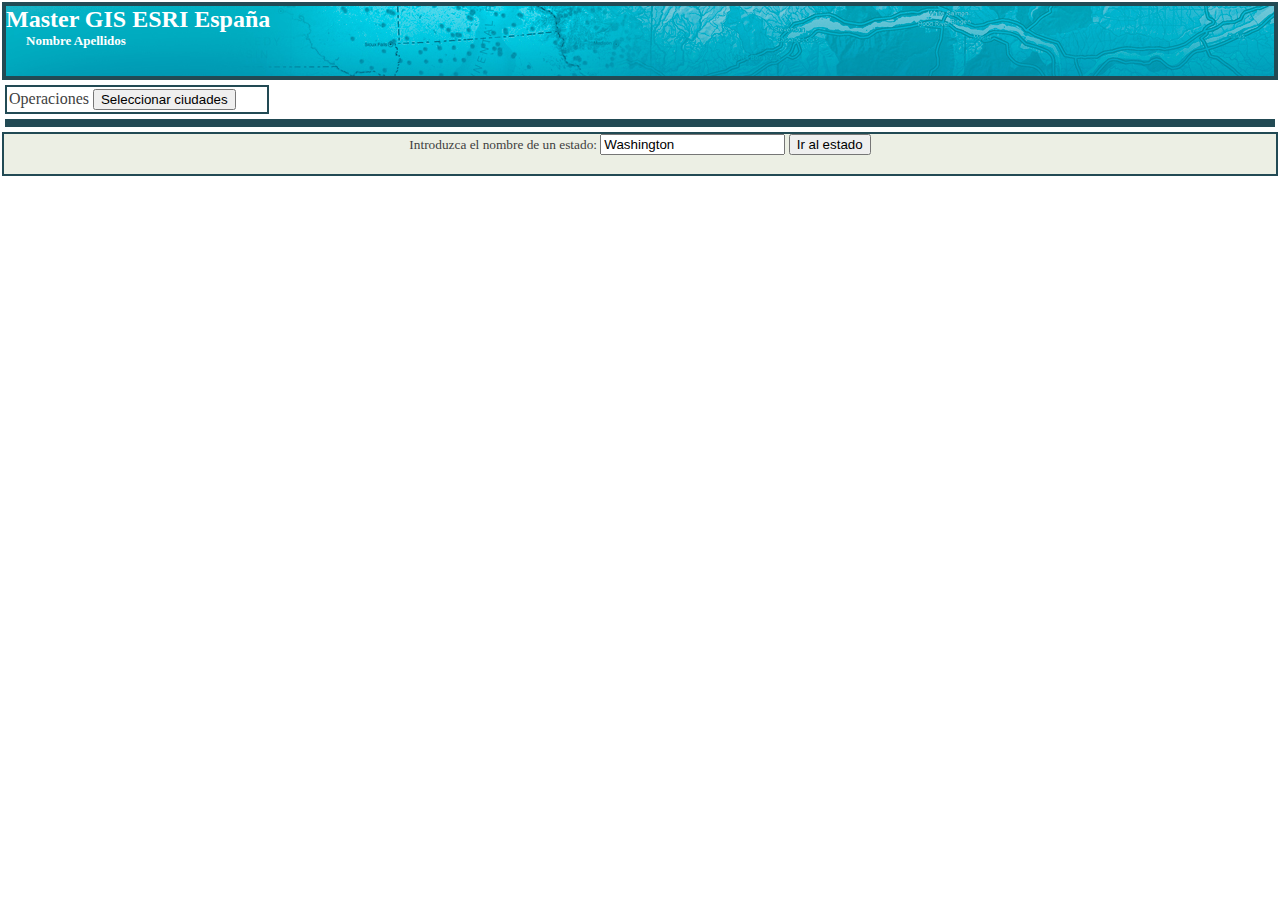
<file: index.html>
<!DOCTYPE html>
<html>
  <head>
    <meta http-equiv="Content-Type" content="text/html; charset=utf-8">
    <!--The viewport meta tag is used to improve the presentation and behavior of the samples
      on iOS devices-->
    <meta name="viewport" content="initial-scale=1, maximum-scale=1,user-scalable=no">
    <title></title>

    <link rel="stylesheet" href="http://js.arcgis.com/3.8/js/dojo/dijit/themes/claro/claro.css">
    <link rel="stylesheet" href="https://js.arcgis.com/3.27/esri/css/esri.css">
    <link rel="stylesheet" href="css/layout.css"/>

    <script>var dojoConfig = { parseOnLoad: true };</script>
    <script src="https://js.arcgis.com/3.27/"></script>
    <script src= "map.js"></script>

    <style>
       #search {
            display: block;
            position: absolute;
            z-index: 2;
            top: 10px;
            right: 10px;
          }
    </style>
    

  </head>

  <body class="claro">
    <div id="mainWindow"
         data-dojo-type="dijit.layout.BorderContainer"
         data-dojo-props="design:'headline', gutters:false"
         style="width:100%; height:100%;">

      <div id="header"
           data-dojo-type="dijit.layout.ContentPane" data-dojo-props="region:'top'">

        Master GIS ESRI España
       <div id="subheader">Nombre Apellidos</div>

      </div>
      <div data-dojo-type="dijit.layout.ContentPane" id="leftPane" data-dojo-props="region:'left'">
        <div data-dojo-type="dijit.layout.TabContainer">

          <div data-dojo-type="dijit.layout.ContentPane" data-dojo-props="title:'Leyenda', selected:true">
            <div id="legendDiv"></div>
          </div>

          <div data-dojo-type="dijit.layout.ContentPane" data-dojo-props="title:'Tareas'" >
            Operaciones
            <button id="pintaYQuery" type="button">Seleccionar ciudades</button>
          </div>

        </div>
      </div>

      <div id="map" data-dojo-type="dijit.layout.ContentPane" data-dojo-props="region:'center'">
        <div id="divSearch"></div>
        <div id="VGeneral"></div>
        <div style="position:absolute; right:20px; top:10px; z-Index:999;">
          <div data-dojo-type="dijit/TitlePane"
               data-dojo-props="title:'Switch Basemap', closable:false, open:false">
              <div data-dojo-type="dijit/layout/ContentPane" style="width:380px; height:280px; overflow:auto;">
                  <div id="BasemapGallery"></div>
              </div>
          </div>
        </div>

      </div>

      <div id="footer" data-dojo-type="dijit.layout.ContentPane" data-dojo-props="region:'bottom'">

        <label for="dtb">Introduzca el nombre de un estado:</label> <input id="dtb" data-dojo-type="dijit/form/TextBox" value="Washington" />
        <button id="progButtonNode" type="button">Ir al estado</button>
      </div>

    </div>
  </body>

</html>
</file>
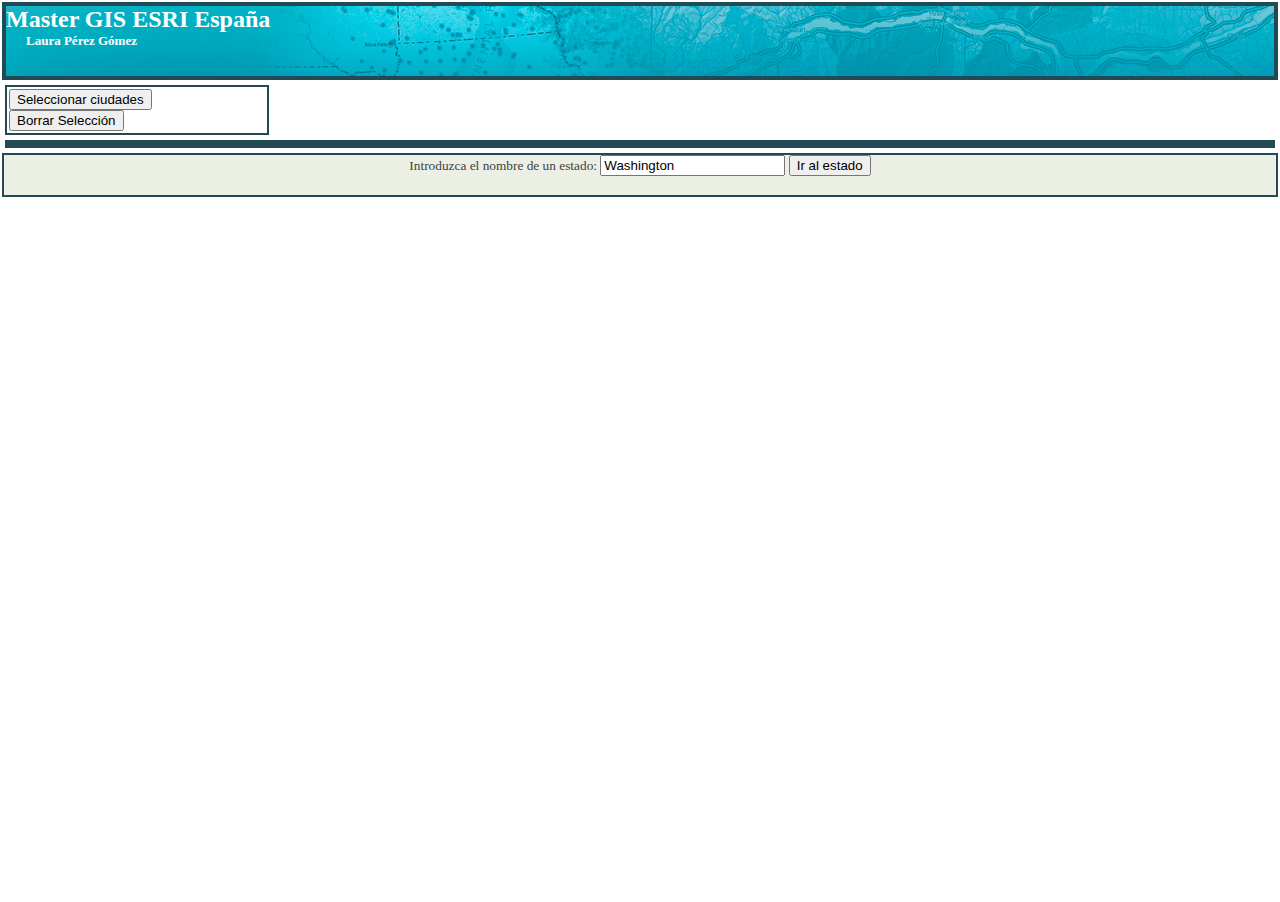
<file: Plantilla_base/index.html>
<!DOCTYPE html>
<html>
  <head>
    <meta http-equiv="Content-Type" content="text/html; charset=utf-8">
    <!--The viewport meta tag is used to improve the presentation and behavior of the samples
      on iOS devices-->
    <meta name="viewport" content="initial-scale=1, maximum-scale=1,user-scalable=no">
    <title></title>

    <link rel="stylesheet" href="http://js.arcgis.com/3.8/js/dojo/dijit/themes/claro/claro.css">
    <link rel="stylesheet" href="https://js.arcgis.com/3.27/esri/css/esri.css">
    <link rel="stylesheet" href="css/layout.css"/>

    <script>var dojoConfig = { parseOnLoad: true };</script>
    <script src="https://js.arcgis.com/3.27/"></script>
    <script src= "map.js"></script>

    <style>
       #search {
            display: block;
            position: absolute;
            z-index: 2;
            top: 10px;
            right: 10px;
          }
    </style>
    

  </head>

  <body class="claro">
    <div id="mainWindow"
         data-dojo-type="dijit.layout.BorderContainer"
         data-dojo-props="design:'headline', gutters:false"
         style="width:100%; height:100%;">

      <div id="header"
           data-dojo-type="dijit.layout.ContentPane" data-dojo-props="region:'top'">

        Master GIS ESRI España
       <div id="subheader">Laura Pérez Gómez</div>

      </div>
      <div data-dojo-type="dijit.layout.ContentPane" id="leftPane" data-dojo-props="region:'left'">
        <div data-dojo-type="dijit.layout.TabContainer">

          <div data-dojo-type="dijit.layout.ContentPane" data-dojo-props="title:'Leyenda', selected:true">
            <div id="legendDiv"></div>
          </div>

          <div data-dojo-type="dijit.layout.ContentPane" data-dojo-props="title:'Tareas'" >
            <button id="pintaYQuery" type="button">Seleccionar ciudades</button>
            <button id="OffpintaYQuery" type="button">Borrar Selección</button>
            <div id="Grid" data-dojo-type="dijit.layout.TabContainer">
              <div id="TableNode"></div>
            </div>   
          </div>

        </div>
      </div>

      <div id="map" data-dojo-type="dijit.layout.ContentPane" data-dojo-props="region:'center'">
        <div id="divSearch"></div>
        <div id="VGeneral"></div>
        <div style="position:absolute; right:20px; top:10px; z-Index:999;">
          <div data-dojo-type="dijit/TitlePane"
               data-dojo-props="title:'Switch Basemap', closable:false, open:false">
              <div data-dojo-type="dijit/layout/ContentPane" style="width:380px; height:280px; overflow:auto;">
                  <div id="BasemapGallery"></div>
              </div>
          </div>
        </div>

      </div>

      <div id="footer" data-dojo-type="dijit.layout.ContentPane" data-dojo-props="region:'bottom'">

        <label for="dtb">Introduzca el nombre de un estado:</label> <input id="dtb" data-dojo-type="dijit/form/TextBox" value="Washington" />
        <button id="progButtonNode" type="button">Ir al estado</button>
      </div>

    </div>
  </body>

</html>
</file>
<file: css/layout.css>
html, body { 
        height: 100%; width: 100%; margin: 0; 
      } 
      body{
        background-color:white; overflow:hidden; 
        font-family: "Trebuchet MS"; 
      }
       #map {
       margin: 5px;
        border:solid 4px #224a54;
        -moz-border-radius: 4px;
        
      }
      #map_root{
        width: 100% !important;
        height: 100% !important;
      }
      #header {
        background-image: url(../images/banner.jpg); background-repeat: repeat-x;
        margin: 2px;
        border: solid 4px #224a54;
        color:white; font-size:18pt; 
        text-align:left; font-weight:bold; height:70px;
      }
      #subheader {
        font-size:small;
        color:white;
        padding-left:20px;
      }
      #rightPane{
        background-color:white;
        color:#3f3f3f;
        border: solid 2px #224a54;
        width:20%;
      }
      #leftPane{
        margin: 5px;
        padding:2px;
        background-color:white;
        color:#3f3f3f;
        border: solid 2px #224a54;
        width:20%;
     }

      #footer {
        margin: 2px;
        border: solid 2px #224a54;
        background-color:#ecefe4;color:#3f3f3f;
       font-size:10pt; text-align:center; height:40px;
      }
      .dijitTabInnerDiv{
        background-color:#ecefe4;
      }
      #tabs{
        padding:5px;
      }
      #VGeneral {
        position: absolute;
        bottom: 120px;
        left: 30px;
        z-index: 50;
        border-color: black;
        border-style: solid;
        border:thick}

      #divSearch {
        display: block;
        position: absolute;
        z-index: 2;
        top: 10px;
        left: 70px;}

      #basemapGallery {
        position: absolute;
        top: 20px;
        right: 20px;
        z-index: 50;}
</file>
<file: Plantilla_base/css/layout.css>
html, body { 
        height: 100%; width: 100%; margin: 0; 
      } 
      body{
        background-color:white; overflow:hidden; 
        font-family: "Trebuchet MS"; 
      }
       #map {
       margin: 5px;
        border:solid 4px #224a54;
        -moz-border-radius: 4px;
        
      }
      #map_root{
        width: 100% !important;
        height: 100% !important;
      }
      #header {
        background-image: url(../images/banner.jpg); background-repeat: repeat-x;
        margin: 2px;
        border: solid 4px #224a54;
        color:white; font-size:18pt; 
        text-align:left; font-weight:bold; height:70px;
      }
      #subheader {
        font-size:small;
        color:white;
        padding-left:20px;
      }
      #rightPane{
        background-color:white;
        color:#3f3f3f;
        border: solid 2px #224a54;
        width:20%;
      }
      #leftPane{
        margin: 5px;
        padding:2px;
        background-color:white;
        color:#3f3f3f;
        border: solid 2px #224a54;
        width:20%;
      }
     .divGrid {
      position: relative;
      top: 15px;
      color: #3f3f3f;
      border-radius: 4px;
      border: #224a54;
      font-size:small;
      background-color: rgb(192, 192, 192);

      }

      #footer {
        margin: 2px;
        border: solid 2px #224a54;
        background-color:#ecefe4;color:#3f3f3f;
       font-size:10pt; text-align:center; height:40px;
      }
      .dijitTabInnerDiv{
        background-color:#ecefe4;
      }
      #tabs{
        padding:5px;
      }
      #VGeneral {
        position: absolute;
        bottom: 120px;
        left: 30px;
        z-index: 50;
        border-color: black;
        border-style: solid;
        border:thick}

      #divSearch {
        display: block;
        position: absolute;
        z-index: 2;
        top: 10px;
        left: 70px;}

      #basemapGallery {
        position: absolute;
        top: 20px;
        right: 20px;
        z-index: 50;}
</file>
